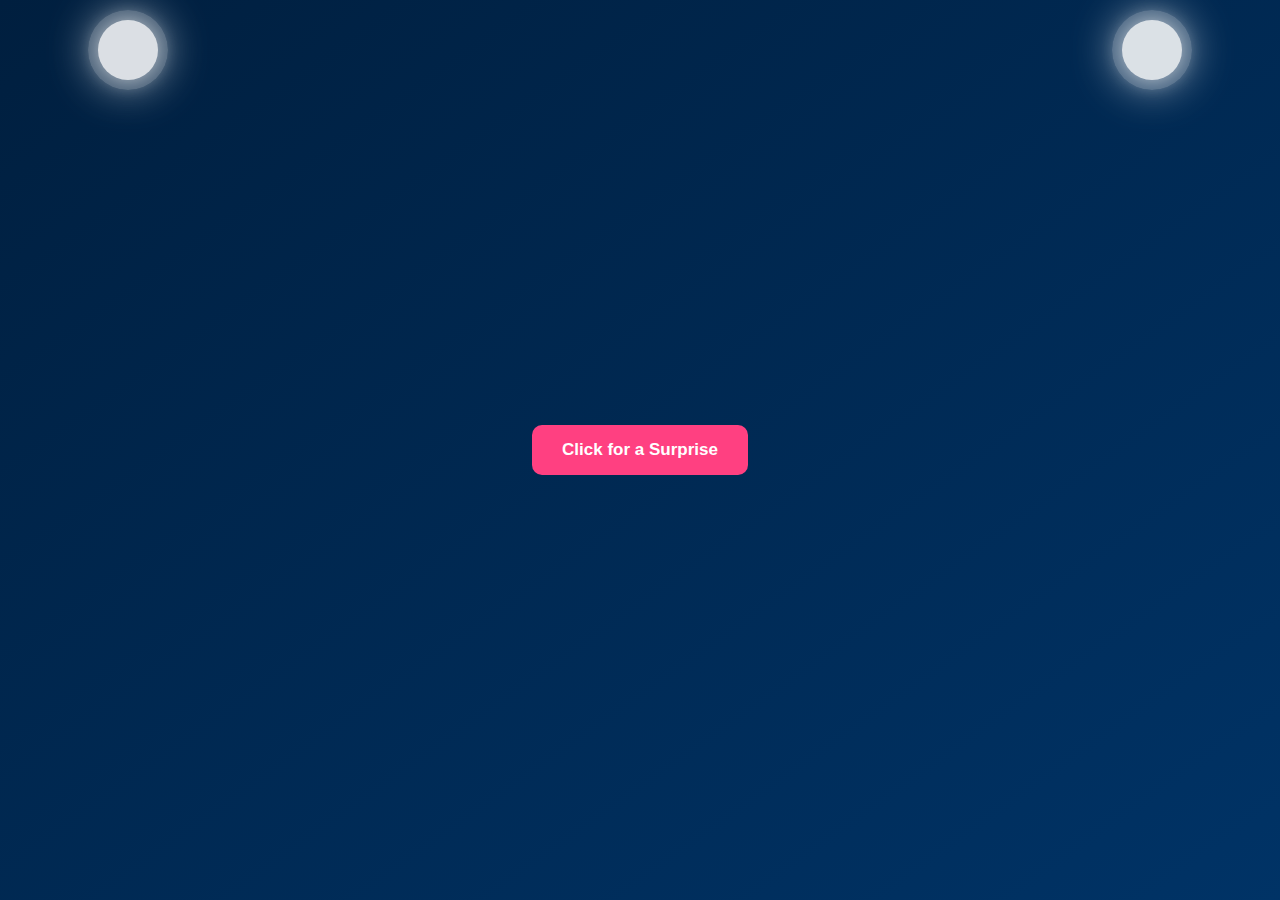
<file: index.html>
<!DOCTYPE html>
<html lang="en">
<head>
    <meta charset="UTF-8">
    <meta name="viewport" content="width=device-width, initial-scale=1.0">
    <title>Birthday!!!</title>
    <link rel="stylesheet" href="styles.css">
</head>
<audio id="myAudio" >
    <source src="aud1.mp3" type="audio/mp3" />
    <embed height="100" width="100" src="aud1.mp3" />
</audio>
<body>
    <div class="container">
        <button class="ckbutton" id="showCakeButton" onclick="showCake()">Click for a Surprise</button>
        <div class="cake" id="cake">
            <div class="cake-layer bottom"></div>
            <div class="cake-layer middle"></div>
            <div class="cake-layer top"></div>
            <div class="cake-decoration">
                <div class="candle"><div class="candle-light"></div></div>
                <div class="candle"><div class="candle-light"></div></div>
                <div class="candle"><div class="candle-light"></div></div>
            </div>
        </div>
        <div class="birthday-text" id="birthday-text">Happy Birthday!!🥳 </div>
        <div class="wishing-text" id="wishing-text">Have a Blessed Year Ahead.😊</div>
        <div class="confetti" id="confetti"></div>
        <div class="pops" id="pops"></div>
        <div class="hearts" id="hearts"></div>
        <button class="button hidden" id="celebrateButton" onclick="triggerCelebration()">Light Up</button>
        <div class="light left" id="left-light"></div>
        <div class="light right" id="right-light"></div>
        <div class="light-glow left" id="left-glow"></div>
        <div class="light-glow right" id="right-glow"></div>
        <button class="button hidden" id="nextPageButton" onclick="goToNextPage()">Next</button>
    </div>
    <script src="scripts.js"></script>
</body>
</html>
</file>
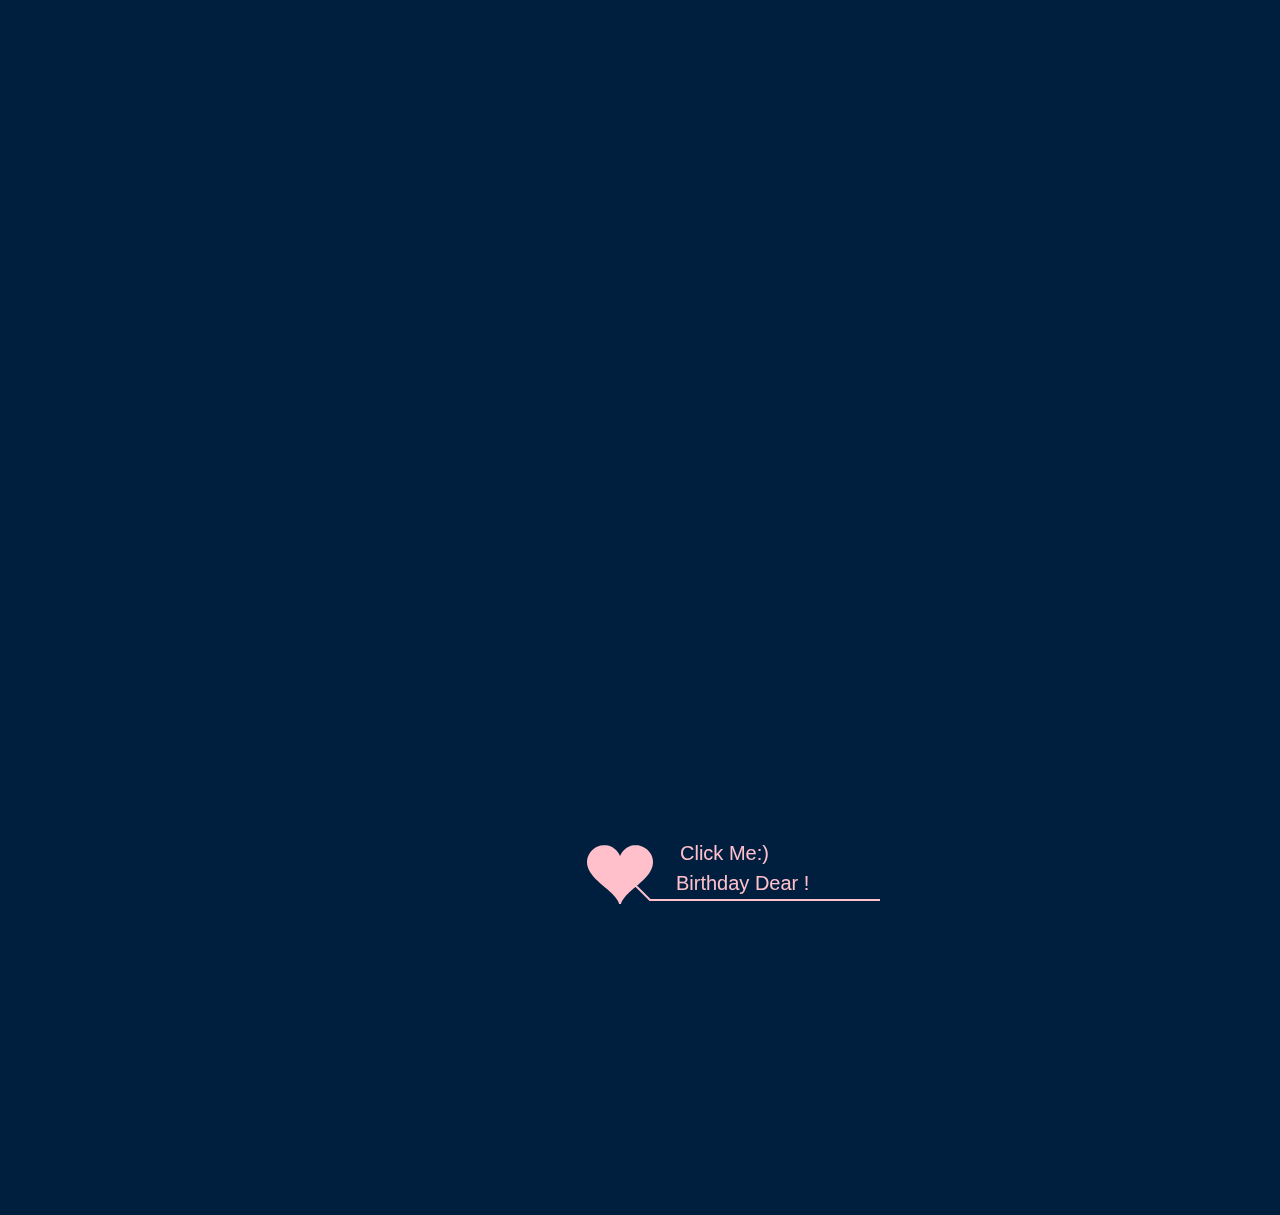
<file: Tree.html>
﻿<!DOCTYPE html PUBLIC "-//W3C//DTD XHTML 1.0 Strict//EN" "http://www.w3.org/TR/xhtml1/DTD/xhtml1-strict.dtd">
<html xml:lang="en" xmlns="http://www.w3.org/1999/xhtml"><head><meta http-equiv="Content-Type" content="text/html; charset=UTF-8">
		<title>Birthday!!!</title>	    
        <link type="text/css" rel="stylesheet" href="./file/default.css">
		<script type="text/javascript" src="./file/jquery.min.js"></script>
		<script type="text/javascript" src="./file/jscex.min.js"></script>
		<script type="text/javascript" src="./file/jscex-parser.js"></script>
		<script type="text/javascript" src="./file/jscex-jit.js"></script>
		<script type="text/javascript" src="./file/jscex-builderbase.min.js"></script>
		<script type="text/javascript" src="./file/jscex-async.min.js"></script>
		<script type="text/javascript" src="./file/jscex-async-powerpack.min.js"></script>
		<script type="text/javascript" src="./file/functions.js" charset="utf-8"></script>
		<script type="text/javascript" src="./file/love.js" charset="utf-8"></script>
        <script>
            function playAudio() {
                var audio = document.getElementById("myAudio");
                audio.play();
            }
        </script>
	    <style type="text/css">
        </style>
        
</head>
<script>
    function playAudio() {
        const audio = document.getElementById('myAudio');
        const savedTime = sessionStorage.getItem('audioTime');
        if (savedTime) {
            audio.currentTime = savedTime;
        }
        audio.play();
        setInterval(function() {
            sessionStorage.setItem('audioTime', audio.currentTime);
        }, 1000);
    }
    window.onload = playAudio;
    window.onbeforeunload = function() {
        sessionStorage.removeItem('audioTime');
    };
</script>
    <body>
        <div id="main">
            <div id="error">，<a href="http://www.google.cn/chrome/intl/zh-CN/landing_chrome.html?hl=zh-CN&brand=CHMI">Chrome</a>(<a href="http://firefox.com.cn/download/">Firefox</a>)</div>
            <audio autoplay="autoplay" height="100" width="100" id = "myAudio">
                    <source src="aud1.mp3" type="audio/mp3" />
                    <embed height="100" width="100" src="aud.mp3" />
            </audio>
            <div id="wrap">
                <div id="text">
                    <div id="code">
                      <span class="say"> Happy Birthday🥳</span><br>
                      <span class="say">My Dear🫀 </span><br>             
                      <span class="say">Friend🥰</span><br>
                      <span class="say">Enjoy Your Day😊</span><br>
                      <span class="say">To Fullest💕</span><br>
                      <span class="say">Yours Safwan🫡 </span><br>
                      <span class="say"><span class="space"></span></span> </font>
                          <br />
                          <br />
                      </p>
                    </div>
                  </div>

                  <div id = "message-box"></div>
                <div id="clock-box">
                    <span class="STYLE1"></span><font color="#33CC00"></font>
<span class="STYLE1"></span>
                  <div id="clock"></div>
              </div>
                <canvas id="canvas" width="1100" height="680"></canvas>
            </div>
            
        </div>
    
    <script>
    </script>
    <script>
    (function(){
        var canvas = $('#canvas');
		
        if (!canvas[0].getContext) {
            $("#error").show();
            return false;        }

        var width = canvas.width();
        var height = canvas.height();        
        canvas.attr("width", width);
        canvas.attr("height", height);
        var opts = {
            seed: {
                x: width / 2 - 20,
                color: "rgb(190, 26, 37)",
                scale: 2
            },
            branch: [
                [535, 680, 570, 250, 500, 200, 30, 100, [
                    [540, 500, 455, 417, 340, 400, 13, 100, [
                        [450, 435, 434, 430, 394, 395, 2, 40]
                    ]],
                    [550, 445, 600, 356, 680, 345, 12, 100, [
                        [578, 400, 648, 409, 661, 426, 3, 80]
                    ]],
                    [539, 281, 537, 248, 534, 217, 3, 40],
                    [546, 397, 413, 247, 328, 244, 9, 80, [
                        [427, 286, 383, 253, 371, 205, 2, 40],
                        [498, 345, 435, 315, 395, 330, 4, 60]
                    ]],
                    [546, 357, 608, 252, 678, 221, 6, 100, [
                        [590, 293, 646, 277, 648, 271, 2, 80]
                    ]]
                ]] 
            ],
            bloom: {
                num: 700,
                width: 1080,
                height: 650,
            },
            footer: {
                width: 1200,
                height: 5,
                speed: 10,
            }
        }

        var tree = new Tree(canvas[0], width, height, opts);
        var seed = tree.seed;
        var foot = tree.footer;
        var hold = 1;

        canvas.click(function(e) {
            playAudio();
            console.log("Helloworld!");
            var offset = canvas.offset(), x, y;
            x = e.pageX - offset.left;
            y = e.pageY - offset.top;
            if (seed.hover(x, y)) {
                hold = 0; 
                canvas.unbind("click");
                canvas.unbind("mousemove");
                canvas.removeClass('hand');
            }
        }).mousemove(function(e){
            var offset = canvas.offset(), x, y;
            x = e.pageX - offset.left;
            y = e.pageY - offset.top;
            canvas.toggleClass('hand', seed.hover(x, y));
        });
        
        

        var seedAnimate = eval(Jscex.compile("async", function () {
            seed.draw();
            while (hold) {
                $await(Jscex.Async.sleep(10));
            }
            while (seed.canScale()) {
                seed.scale(0.95);
                $await(Jscex.Async.sleep(10));
            }
            while (seed.canMove()) {
                seed.move(0, 2);
                foot.draw();
                $await(Jscex.Async.sleep(10));
            }
        }));

        var growAnimate = eval(Jscex.compile("async", function () {
            do {
    	        tree.grow();
                $await(Jscex.Async.sleep(10));
            } while (tree.canGrow());
        }));

        var flowAnimate = eval(Jscex.compile("async", function () {
            do {
    	        tree.flower(2);
                $await(Jscex.Async.sleep(10));
            } while (tree.canFlower());
        }));

        var moveAnimate = eval(Jscex.compile("async", function () {
            tree.snapshot("p1", 240, 0, 610, 680);
            while (tree.move("p1", 500, 0)) {
                foot.draw();
                $await(Jscex.Async.sleep(10));
            }
            foot.draw();
            tree.snapshot("p2", 500, 0, 610, 680);

            canvas.parent().css("background", "url(" + tree.toDataURL('image/png') + ")");
            canvas.css("background", "#ffe");
            $await(Jscex.Async.sleep(300));
            canvas.css("background", "none");
        }));

        var jumpAnimate = eval(Jscex.compile("async", function () {
            var ctx = tree.ctx;
            while (true) {
                tree.ctx.clearRect(0, 0, width, height);
                tree.jump();
                foot.draw();
                $await(Jscex.Async.sleep(25));
            }
        }));

        var textAnimate = eval(Jscex.compile("async", function () {
		    var together = new Date();
		    together.setFullYear(2004, 25, 8);
		    together.setHours(20);			
		    together.setMinutes(0);
		    together.setSeconds(0);
		    together.setMilliseconds(2);

		    $("#code").show().typewriter();
            $("#clock-box").fadeIn(500);
            while (true) {
                timeElapse(together);
                $await(Jscex.Async.sleep(800));
            }
        }));

        var runAsync = eval(Jscex.compile("async", function () {
            $await(seedAnimate());
            $await(growAnimate());
            $await(flowAnimate());
            $await(moveAnimate());

            textAnimate().start();

            $await(jumpAnimate());
        }));

        runAsync().start();
    })();
    </script>
</body>
</html>
</file>
<file: styles.css>
body {
    margin: 0;
    padding: 0;
    font-family: 'Arial', sans-serif;
    background: linear-gradient(to bottom right, #001f3f, #003366);
    text-align: center;
    color: #333;
    overflow: hidden;
}

.container {
    display: flex;
    flex-direction: column;
    justify-content: center;
    align-items: center;
    height: 100vh;
    position: relative;
}

.button {
    padding: 15px 30px;
    font-size: 17px;
    font-weight: bold;
    color: #fff;
    background-color: #ff4081;
    border: none;
    border-radius: 10px;
    cursor: pointer;
    position: relative;
    z-index: 2;
    transition: opacity 1s ease, transform 0.5s ease;
}

.button.hidden {
    opacity: 0;
    transform: scale(0.8);
    pointer-events: none;
}

.button.fade-out {
    opacity: 0;
    transform: scale(0.8);
    transition: opacity 0.5s ease, transform 0.5s ease;
}

.ckbutton {
    padding: 15px 30px;
    font-size: 17px;
    font-weight: bold;
    color: #fff;
    background-color: #ff4081;
    border: none;
    border-radius: 10px;
    cursor: pointer;
    position: absolute;
    z-index: 2;
    transition: opacity 1s ease, transform 0.5s ease;
}

.ckbutton.hidden {
    opacity: 0;
    transform: scale(0.8);
    pointer-events: none;
}

.ckbutton.fade-out {
    opacity: 0;
    transform: scale(0.8);
    transition: opacity 0.5s ease, transform 0.5s ease;
}

.cake {
    position: relative;
    width: 250px;
    height: 250px;
    margin: 20px;
    opacity: 0;
    transform: scale(0.5);
    transition: opacity 1s ease-in-out, transform 1s ease-in-out;
}

.cake.visible {
    opacity: 1;
    transform: scale(1);
}

.cake-layer {
    position: absolute;
    width: 100%;
    border-radius: 20px;
    box-shadow: 0 4px 8px rgba(0, 0, 0, 0.2);
    transform-style: preserve-3d;
}

.cake-layer.bottom {
    height: 60px;
    background: linear-gradient(to bottom, #8B4513, #6f3c1b);
    bottom: 0;
    border-radius: 0 0 20px 20px;
}

.cake-layer.middle {
    height: 60px;
    background: linear-gradient(to bottom, #ffffff, #f0f0f0);
    bottom: 60px;
    border-radius: 0 0 0 0;
}

.cake-layer.top {
    height: 60px;
    background: linear-gradient(to bottom, #8B4513, #6f3c1b);
    bottom: 120px;
    border-radius: 20px 20px 0 0;
}

.cake-decoration {
    position: absolute;
    width: 100%;
    top: 0;
    left: 0;
    display: flex;
    justify-content: center;
    align-items: center;
    margin-top: 30px;
}

.candle {
    width: 10px;
    height: 40px;
    background-color: #fdd9b0;
    position: relative;
    margin: 0 10px;
    border-radius: 5px;
}

.candle:before {
    content: "";
    position: absolute;
    width: 4px;
    height: 10px;
    background-color: #f2c67d;
    top: -10px;
    left: 50%;
    transform: translateX(-50%);
    border-radius: 2px;
}

.candle-light {
    position: absolute;
    width: 10px;
    height: 20px;
    border-radius: 50%;
    background-color: #ffdd00;
    top: -20px;
    left: calc(50% - 5px);
    opacity: 0;
    transform: scale(0);
    transition: opacity 0.5s ease-in-out, transform 0.5s ease-in-out;
}

.candle-light.show {
    opacity: 1;
    transform: scale(1);
}

.birthday-text {
    font-size: 40px;
    font-weight: bold;
    color: #ff4081;
    margin-top: 20px;
    opacity: 0;
    transition: opacity 1s ease-in-out;
}

.wishing-text {
    font-size: 24px;
    font-weight: bold;
    color: #fff;
    margin-top: 20px;
    opacity: 0;
    transform: translateY(20px);
    transition: opacity 1s ease-in-out, transform 1s ease-in-out;
}

.wishing-text.visible {
    opacity: 1;
    transform: translateY(0);
}

@keyframes confettiFall {
    0% {
        transform: translateY(-100vh) rotate(0deg);
    }
    100% {
        transform: translateY(100vh) rotate(360deg);
    }
}

.confetti-piece {
    position: absolute;
    width: 12px;
    height: 12px;
    background-color: #f36f6f;
    opacity: 0.8;
    border-radius: 2px;
    animation: confettiFall linear;
    transform: rotate(30deg);
}

@keyframes popRise {
    0% {
        transform: translateY(100vh) scale(1);
        opacity: 1;
    }
    50% {
        transform: translateY(-50vh) scale(1.2);
        opacity: 0.8;
    }
    100% {
        transform: translateY(-100vh) scale(0.8);
        opacity: 0;
    }
}

.pop {
    position: absolute;
    width: 30px;
    height: 30px;
    background-color: #ff4d4d;
    border-radius: 50%;
    opacity: 0.9;
    animation: popRise linear;
    animation-duration: 7s;
    animation-timing-function: ease-out;
    z-index: 1;
}

.light {
    position: absolute;
    width: 60px;
    height: 60px;
    border-radius: 50%;
    background-color: #fff;
    box-shadow: 0 0 20px rgba(255, 255, 255, 0.8);
    opacity: 0.8; 
    transition: opacity 1s ease-in-out;
}

.light.left {
    top: 20px;
    left: 10%;
    transform: translateX(-50%);
}

.light.right {
    top: 20px;
    right: 10%;
    transform: translateX(50%);
}

.light-glow {
    position: absolute;
    width: 80px;
    height: 80px;
    border-radius: 50%;
    background-color: rgba(255, 255, 255, 0.5); 
    box-shadow: 0 0 40px rgba(255, 255, 255, 0.8); 
    opacity: 0.6; 
    transition: opacity 1s ease-in-out;
}

.light-glow.left {
    top: 10px;
    left: 10%;
    transform: translateX(-50%);
}

.light-glow.right {
    top: 10px;
    right: 10%;
    transform: translateX(50%);
}

.light-glow.visible {
    opacity: 1;
}

@keyframes heartFall {
    0% {
        transform: translateY(-100vh) rotate(0deg);
    }
    100% {
        transform: translateY(100vh) rotate(360deg);
    }
}

.heart {
    position: absolute;
    width: 20px;
    height: 20px;
    clip-path: polygon(50% 0%, 61% 35%, 98% 35%, 68% 57%, 79% 91%, 50% 70%, 21% 91%, 32% 57%, 2% 35%, 39% 35%);
    opacity: 0.8;
    animation: heartFall linear;
    transform: rotate(30deg);
}

#nextPageButton {
    display: inline-block;
    margin-top: 20px;
    padding: 10px 20px;
    cursor: pointer;
}
</file>
<file: file/default.css>
body {
  margin: 0;
  padding: 0;
  background: #001f3f;
  background-size: cover;
  background-repeat: repeat;
  font-size: 20px;
  font-family: sans-serif;
  color: white;
  overflow: auto;
}
a {
  color: white;
  font-size: 20px;
}
#main {
  width: 100%;
  margin-top: 500px;
  padding-top: 20px;
}
#wrap {
  position: relative;
  margin: 0 auto;
  width: 1100px;
  height: 680px;
  margin-top: 10px;
}
#text {
  width: 272px;
  height: 560px;
  left: 188px;
  top: 80px;
  position: absolute;
}
#code {
  display: none;
  color: rgb(196, 255, 255);
  font-size: 20px;
  margin-top: 70px;
  line-height: 25px;
  font-size: larger;
  font-weight: bolder;
}
#clock-box {
  position: absolute;
  left: 60px;
  top: 550px;
  font-size: 28px;
  display: none;
}
#clock-box a {
  font-size: 33px;
  text-decoration: none;
}
#clock {
  margin-left: 48px;
}
#clock .digit {
  font-size: 70px;
}
#canvas {
  margin: 0 auto;
  width: 1100px;
  height: 680px;
}
#error {
  margin: 0 auto;
  text-align: center;
  margin-top: 60px;
  display: none;
}
.hand {
  cursor: pointer;
}
.say {
  margin-left: 5px;
  font-size: 26px;
  padding: 10px;
}
.space {
  margin-right: 150px;
}

#message-box{
  position: absolute;
  margin-top:450px;
  font-size: 40px;
  font-family: monospace;

}
</file>
